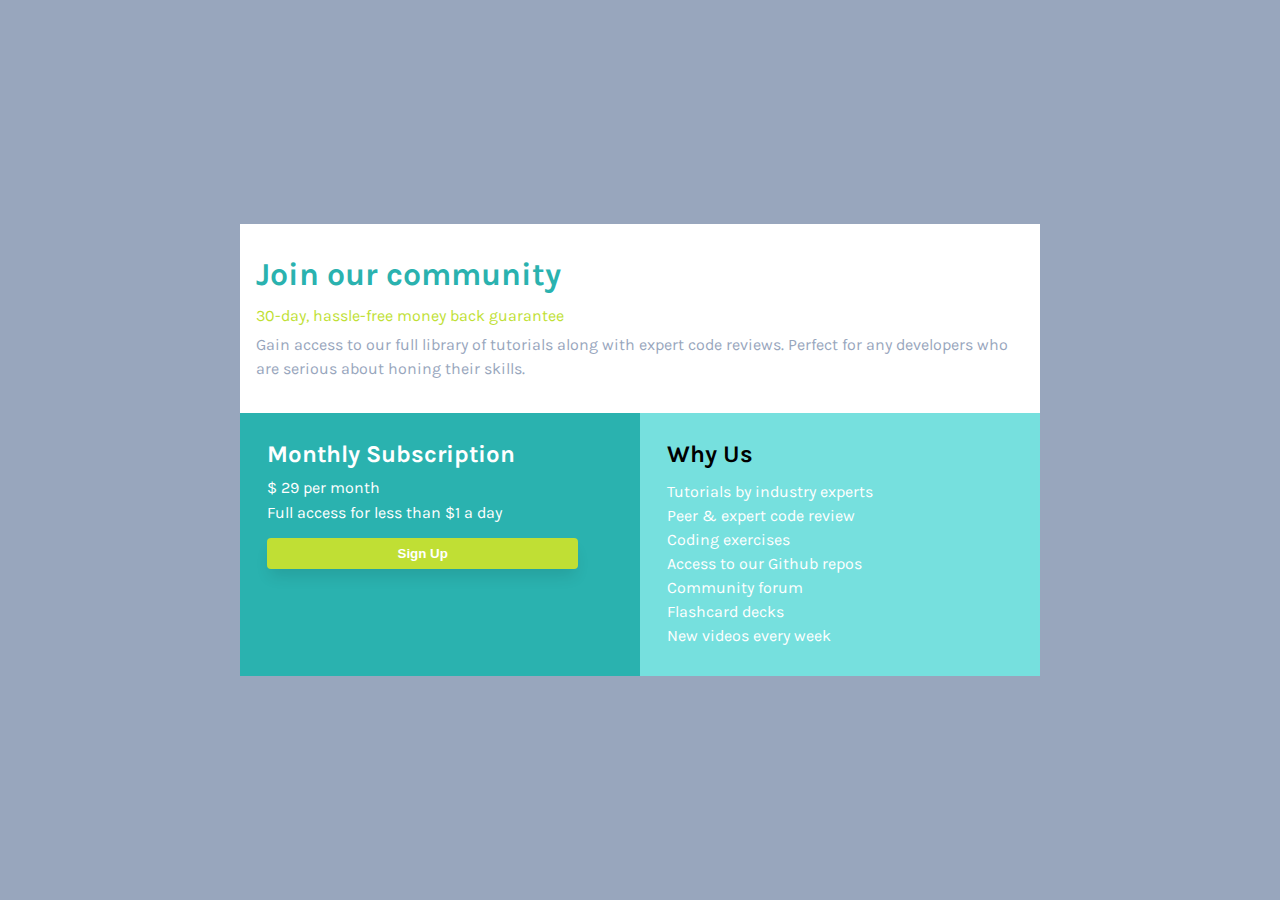
<file: index.html>
<!DOCTYPE html>
<html lang="en">
<head>
  <meta charset="UTF-8">
  <meta name="viewport" content="width=device-width, initial-scale=1.0"> <!-- displays site properly based on user's device -->
  <link rel="icon" type="image/png" sizes="32x32" href="./images/favicon-32x32.png">
  <title>Frontend Mentor | Single Price Grid Component</title>
  <link rel="preconnect" href="https://fonts.googleapis.com">
  <link rel="preconnect" href="https://fonts.gstatic.com" crossorigin>
  <link href="https://fonts.googleapis.com/css2?family=Karla:ital,wght@0,200..800;1,200..800&display=swap" rel="stylesheet">
  <link rel="stylesheet" href="./index.css">
</head>
<body>

  <main class="mother">
    <div class="item item-1">
      <h1 class="com-head">Join our community</h1>
      <p class="com-descrip">30-day, hassle-free money back guarantee</p>
      <p class="com-features">Gain access to our full library of tutorials along with expert code reviews. 
       Perfect for any developers who are serious about honing their skills.
      </p>
    </div>

    <div class="item item-2">
      <h2>Monthly Subscription</h2>
      <p class="price-tag">&dollar; <span>29 per month</span></p>
      <p class="access-to-product">Full access for less than &dollar;1 a day</p>
      <button type="button" id="navigate-button">Sign Up</button>
    </div>

    <div class="item item-3">
      <h2>Why Us</h2>
      <ul>
        <li>Tutorials by industry experts</li>
        <li>Peer & expert code review</li>
        <li>Coding exercises</li>
        <li>Access to our Github repos</li>
        <li>Community forum</li>
        <li>Flashcard decks</li>
        <li>New videos every week</li>
      </ul>
    </div>
  </main>
  

  <script src="./index.js"></script>

  
  

  

  

  

  

  
  
  <!--<footer>
    <p class="attribution">
      Challenge by <a href="https://www.frontendmentor.io?ref=challenge" target="_blank">Frontend Mentor</a>. 
      Coded by <a href="#">Johnson Saka</a>.
    </p>
  </footer>

-->
</body>
</html>
</file>
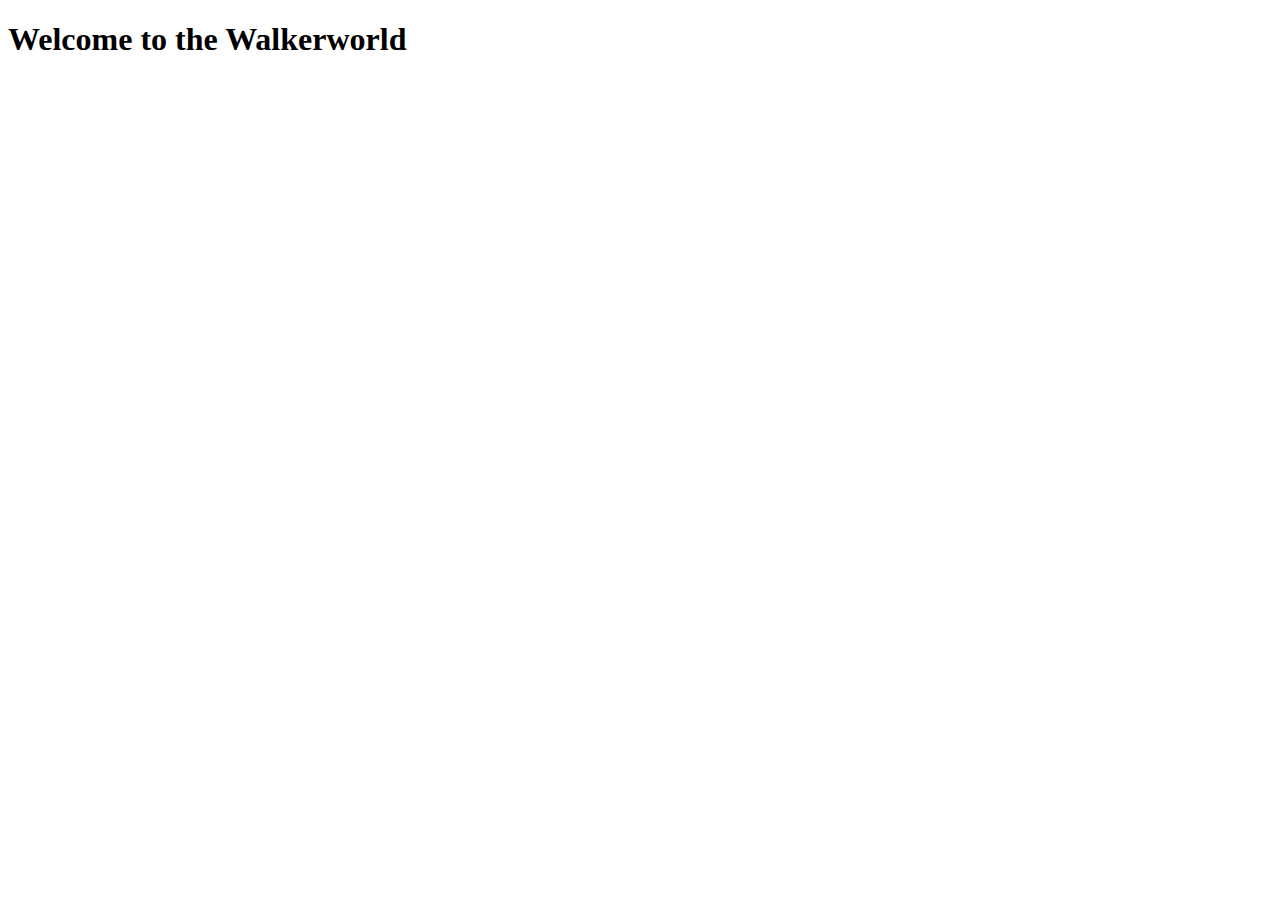
<file: new.html>
<!DOCTYPE html>
<html lang="en">
<head>
  <meta charset="UTF-8">
  <meta name="viewport" content="width=device-width, initial-scale=1.0">
  <title>Sign up</title>
</head>
<body>
  <h1>Welcome to the Walkerworld</h1>
</body>
</html>
</file>
<file: index.css>
*{
  margin: 0;
  padding: 0;
  box-sizing: border-box;
}

body{
  font-family: "Karla", serif; 
  display: flex; 
  justify-content: center;
  align-items: center;
  height: 100vh;
  background-color: hsl(218, 22%, 67%);
}

.mother{
  border: none;
  display: grid;
  grid-template-columns: 1fr 1fr;
  width: 50em;
}
.item-1{
  grid-column: 1/3;
  background-color: white;
  padding: 2em  1em;
}
.com-head{
  margin-bottom: 0.4em;
  color: hsl(179, 62%, 43%);
}
.com-descrip{
  color: hsl(71, 73%, 54%);
  margin-bottom: 0.5em;
}
.com-features{
  line-height: 1.5;
  color: hsl(218, 22%, 67%);
}
.item-2{
  background-color: hsl(179, 62%, 43%);
  padding: 1.7em;
}
.item-2 h2{
  color: white;
  margin-bottom: 0.4em;
}
.item-2 .price-tag{
  margin-bottom: 0.4em;
  color: white;
}
.item-2 .access-to-product{
  margin-bottom: 1em;
  color: white;
}
.item-2 button{
  width: 90%;
  padding-top: 8px;
  padding-bottom: 8px;
  border: none;
  border-radius: 4px;
  color: white;
  background-color: hsl(71, 73%, 54%);
  font-weight: bold;
  box-shadow: 0px 10px 15px -3px rgba(0, 0, 0, 0.1);
  cursor: pointer;
}
.item-3{
  background-color: hsl(179, 63%, 67%);
  padding: 1.7em;
}
.item-3 ul{
  list-style-type: none;
  line-height: 1.5;
  color: white;
}
.item-3 h2{
  margin-bottom: 0.5em;
}

@media (max-width : 770px){
  .mother{
    width: 43.75em;
  }
}

@media (max-width : 430px){
  .mother{
    padding-left: 2em;
    padding-right: 2em;
    display: grid;
    grid-template-columns: 1fr;
    grid-template-rows: auto auto auto;
  }
  body{
    margin-top: 3em;
    margin-bottom: 3em;
  }
  .item-2{
    grid-row: 2/3;
  }
  .item-3{
    grid-row: 3/4;
  }
}
</file>
